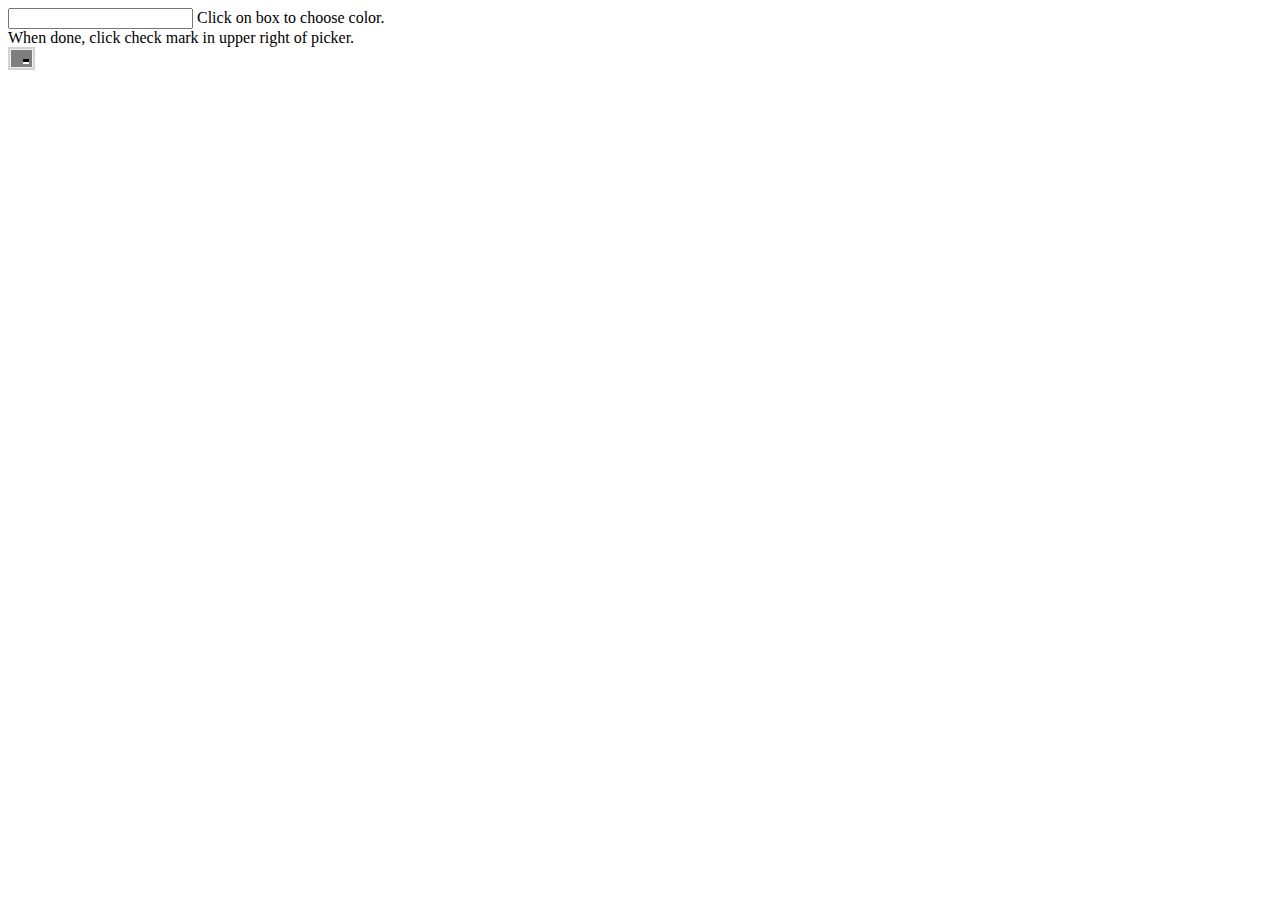
<file: Demo/index.html>
<!doctype html>
<html>
<head>
	<title>ColorRoller</title>
	<!--<script type="text/javascript" src="http://ajax.googleapis.com/ajax/libs/mootools/1.2.4/mootools-yui-compressed.js"></script>-->
	<script type="text/javascript" src="../Archive/mootools-1.2.4-core-yc.js"></script>
	<script type="text/javascript" src="../Color.js/Color.js"></script>
	<script type="text/javascript" src="../Source/ColorRoller.js"></script>
	<link 	type="text/css" rel="stylesheet" href="../Source/Assets/ColorRoller.css">
	<script type="text/javascript">
		window.addEvent('load', function init(){
			var CRImages = "../Source/Assets/";
			var picker = new ColorRoller({
				onComplete:function(color){
					$('colors').set('value', color);
				}
			});
			picker.injectAfter('colors');
		});	
	</script>
</head>
<body>
<input id="colors">
Click on box to choose color.<br>
When done, click check mark in upper right of picker.<br>

</body>
</html>
</file>
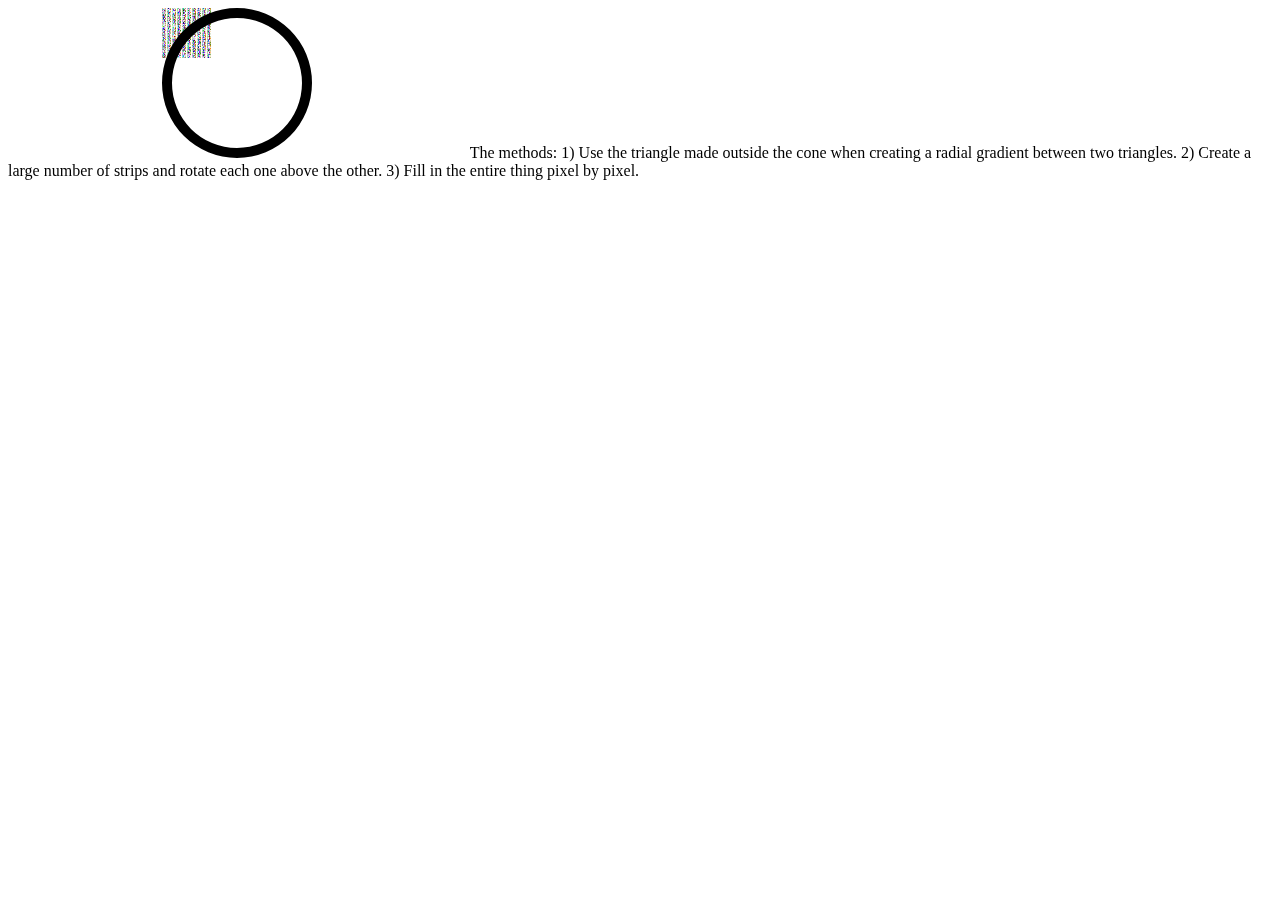
<file: Demo/canvas.htm>
<!doctype>
<html>
<head>
<title></title>
</head>
<body>
<canvas height="150" width="150" id="tutorial"></canvas>
<canvas height="150" width="150" id="canvas"></canvas>
<canvas height="150" width="150" id="c2"></canvas>
<script>
function draw(){  
	var canvas = document.getElementById('tutorial');  
	if (canvas.getContext){ 
		var ctx = canvas.getContext('2d');  

ctx.beginPath();  
ctx.moveTo(25,25);  
ctx.lineTo(100,25);
ctx.lineTo(100,100);   
ctx.lineTo(25,100);  
ctx.closePath(); 

var lingrad = ctx.createLinearGradient(75,25,25,75);  
lingrad.addColorStop(0, '#00ABEB');  
lingrad.addColorStop(1, '#fff'); 

//var radialgradient = ctx.createRadialGradient(25,25,0,75,75,25);
var radialgradient = ctx.createRadialGradient(25,25,50,75,75,10);
radialgradient.addColorStop(0, '#00ABEB');
radialgradient.addColorStop(1, '#f00'); 
 
ctx.fillStyle = radialgradient;//lingrad; 
//ctx.fill();
ctx.fillRect(25,25,75,75);

//ctx.stroke(); 

//ctx.beginPath();  
//ctx.moveTo(25,25);  
//ctx.lineTo(105,25);  
//ctx.lineTo(25,105); 
//ctx.lineTo(45,125);  
//ctx.closePath(); 
//ctx.stroke();  
// 	
	}  
} 

function draw3(){  
	var canvas = document.getElementById('tutorial');  
	if (!canvas.getContext) return; 
	
	var ctx = canvas.getContext('2d');  
	var rg = ctx.createRadialGradient(0,100,20,5,5,1);
	rg.addColorStop(0, 'brown');
	rg.addColorStop(0, 'blue');
	rg.addColorStop(1, 'red');
	rg.addColorStop(1, 'yellow');
	ctx.fillStyle = rg;
	//ctx.fill();
	ctx.fillRect(0,0,200,200); 
} 

function draw2() {
  var ctx = document.getElementById('canvas').getContext('2d');

  // Create gradients
  var radgrad = ctx.createRadialGradient(45,45,10,125,50,30);
  radgrad.addColorStop(0, '#f00');
  radgrad.addColorStop(1, '#00f');
  radgrad.addColorStop(1, 'rgba(1,159,98,0)');
  
  var radgrad2 = ctx.createRadialGradient(105,105,20,112,120,50); // smallX, smallY, smallRadius, LargeX)
  radgrad2.addColorStop(0, '#FF5F98');
  radgrad2.addColorStop(0.75, '#FF0188');
  radgrad2.addColorStop(1, 'rgba(255,1,136,0)');

  var radgrad3 = ctx.createRadialGradient(95,15,15,102,20,40);
  radgrad3.addColorStop(0, '#00C9FF');
  radgrad3.addColorStop(0.8, '#00B5E2');
  radgrad3.addColorStop(1, 'rgba(0,201,255,0)');

  var radgrad4 = ctx.createRadialGradient(0,150,50,0,140,90);
  radgrad4.addColorStop(0, '#F4F201');
  radgrad4.addColorStop(0.8, '#E4C700');
  radgrad4.addColorStop(1, 'rgba(228,199,0,0)');
  
  // draw shapes
  ctx.fillStyle = radgrad4;
  //ctx.fill();
  ctx.fillRect(0,0,150,150);

  ctx.fillStyle = radgrad3;
  ctx.fillRect(0,0,150,150);
  ctx.fillStyle = radgrad2;
  ctx.fillRect(0,0,150,150);
  ctx.fillStyle = radgrad;
  ctx.fillRect(0,0,150,150);
  
}

function draw5() {  
	var ctx = document.getElementById('canvas').getContext('2d');  
	ctx.lineWidth = 10;  
  
	ctx.lineJoin = 'miter';  
	ctx.beginPath(); 
	ctx.moveTo(10,10);
	//*
	var grad1 = ctx.createLinearGradient(10,10,50,50);  
	grad1.addColorStop(0, 'red');  
	grad1.addColorStop(1, 'yellow'); 
	
	//ctx.lineTo(10,10);
	ctx.lineTo(50,50);  
	ctx.strokeStyle = grad1;  
	ctx.stroke();
	//*/
	//*
	//ctx.moveTo(50,50);
	var grad2 = ctx.createLinearGradient(50,50,100,10);  
	grad2.addColorStop(0, 'green');  
	grad2.addColorStop(1, 'blue'); 
	
	ctx.strokeStyle = grad2; 
	ctx.lineTo(100,10);  
	//ctx.lineTo(150,50);  
	ctx.stroke();
	//*/
	ctx.strokeStyle = lingrad3;   
} 
//draw3();
//draw5();
function op6(){
	var context = document.getElementById('canvas').getContext('2d');  
	// Create an ImageData object.
	
}
function op7(){
	var ctx = document.getElementById('canvas').getContext('2d'),
	r = 75; 
	/*
	ctx.beginPath();  
	ctx.moveTo(25,25);  
	ctx.lineTo(105,25);  
	ctx.lineTo(25,105);  
	ctx.fill();
	*/
	var imgd = ctx.createImageData(50,50);
	var pix = imgd.data;

	// Loop over each pixel and set a transparent red.
	for (var i = 0; n = pix.length, i < n; i += 1) {
	  pix[i++] = Math.random() * 255; // red channel
	  pix[i++] = Math.random() * 255; // red channel
	  pix[i++] = Math.random() * 255; // red channel
	  pix[i++] = 127; // alpha channel
	}

	// Draw the ImageData object at the given (x,y) coordinates.
	ctx.putImageData(imgd, 0,0);
	/*
	var radgrad3 = ctx.createRadialGradient(95,15,15,102,20,40);
	radgrad3.addColorStop(0, '#00C9FF');
	radgrad3.addColorStop(0.8, '#00B5E2');
	radgrad3.addColorStop(1, 'rgba(0,201,255,0)');
	ctx.fillStyle = radgrad3;
	ctx.fillRect(0,0,150,150);
	*/
	//ctx.globalCompositeOperation = 'destination-in';
	ctx.beginPath();
	ctx.arc(r,r,r,6.2830,0,true);
	ctx.arc(r,r,65,0.001,0,false);
	ctx.closePath();
	//ctx.stroke();	
	
	//	
	//ctx.arc(r,r,r,0,6.3,true);
	ctx.fill();
	
}
op7();

function o3(length){
	var y = 0
		, x = -1
		, r = length / 2
		, context = document.getElementById('c2').getContext('2d')
		, imgd = context.createImageData(length,length)
		, pix = imgd.data;
		length -= 1;

	for (var d = 0; d < pix.length; d+=4){
		
		if (++x > length){
			x = 0;
			++y;
		}
		
		var hue = Math.atan2(x - r, r - y) * 0.95492965855137201461330258023509;
		if (hue < 0) hue += 6;
		
		var f = Math.floor(hue),
			map = [0, Math.round(255 * (f % 2 ? 1 + f - hue : hue - f)), 255],
			ind = ['210','201','021','012','102','120'][f];
		
		for (var m = 0; m < 3; m++)	pix[d + +ind[m]] = map[m];
		pix[d + 3] = 255;
	}
	console.log(pix)
	context.putImageData(imgd, 0,0);
	context.globalCompositeOperation = 'destination-in';
	context.arc(r,r,r,7,0,true);
	context.fill();	
}


</script>

The methods:
1) Use the triangle made outside the cone when creating a radial gradient between two triangles.
2) Create a large number of strips and rotate each one above the other.
3) Fill in the entire thing pixel by pixel. 
</body>

</html>
</file>
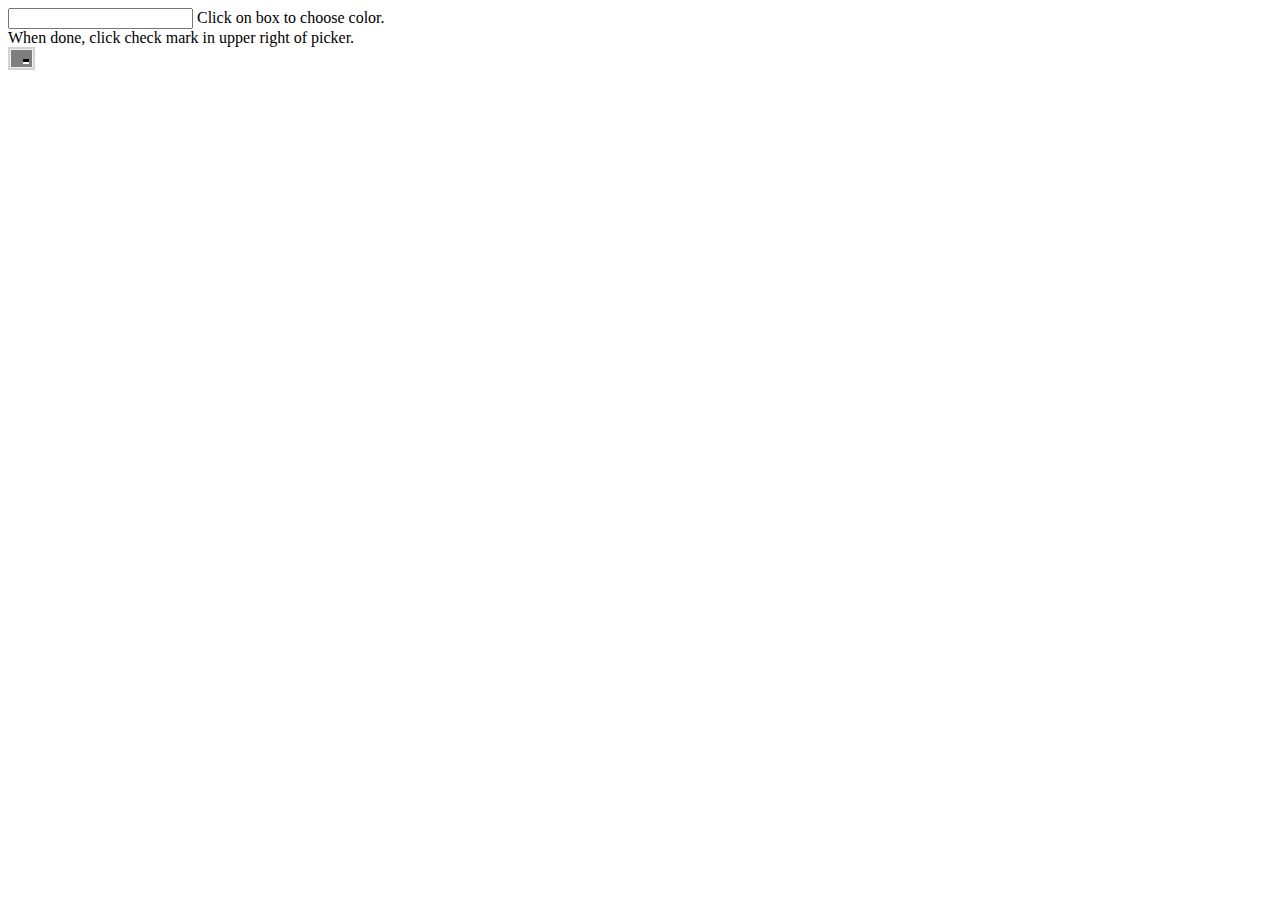
<file: Demo/DemoCompiled.html>
<!doctype html>
<html>
<head>
	<title>ColorRoller</title>
	<!--<script type="text/javascript" src="http://ajax.googleapis.com/ajax/libs/mootools/1.2.4/mootools-yui-compressed.js"></script>-->
	<script type="text/javascript" src="../Archive/mootools-1.2.4-core-yc.js"></script>
	<script type="text/javascript" src="../Compiled/ColorRoller.js"></script>
	<link 	type="text/css" rel="stylesheet" href="../Source/Assets/ColorRoller.css">
	<script type="text/javascript">
		window.addEvent('load', function init(){
			var CRImages = "../Source/Assets/";
			var picker = new ColorRoller({
				onComplete:function(color){
					$('colors').set('value', color);
				}
			});
			picker.injectAfter('colors');
		});	
	</script>
</head>
<body>
<input id="colors">
Click on box to choose color.<br>
When done, click check mark in upper right of picker.<br>

</body>
</html>
</file>
<file: Source/Assets/ColorRoller.css>
/* To change the display effect, modify the closed and opened state. */
.crClosed {
	height:0;
}
.crOpen {
	height:152px;
}
.crColorRoller{
	display:inline-block;
	vertical-align:top;
	min-width:22px;
	position:relative;
}

/* 
* Icon graphic.  
* The size is set in .crIcon0, or can be modified dynamically:
*	new CollorRoller().getFirst().setSize({my:size}).inject('myLocation'); 
*/
.crIcon{
	padding: 1px;
	position:absolute;
	top:0;
	left:0;
	background-color: #f0f0f0;
	border:2px #d3d3d3 solid;
	display:inline-block;
	vertical-align:top;
	-moz-border-radius:3px;
	cursor:pointer;
}
.crIcon0{
	height:11px;
	width:15px;
	background-color:#f00;
	border: 3px solid rgba(127,127,127,.3);
	-moz-border-radius:3px;
}
.crIcon1{
	width:6px;
	height:5px;
	bottom:0;
	right:0;
	position:absolute;
	margin:1px;
	overflow:hidden;
	-moz-border-radius:2px;
	border:3px solid rgba(127,127,127,.3);
	xpointer-events:none;
}
.crIcon2{
	width:6px;
	height:6px;
	bottom:-1px;
	right:-3px;
	position:absolute;
	-moz-transform: rotate(45deg);
	border:3px solid white;
	background-color:#000;
}

/* Parent Styles */
.crFrame{
	overflow:hidden;
	position:absolute;
	top:22px;
	left:0;
}
.crColorPicker{
	width:300px;
	height:150px;
	overflow:hidden;
	background-color:silver;
	position:relative;
	border: solid 1px grey;
	-moz-border-radius:5px; /* Firefox 3.5+ */
	-webkit-border-radius:5px; /*Webkit 3.0+ */
	-ms-border-radius:5px; /* IE9+ (cruel joke) */
	border-radius:5px; /* Opera 10.50+ */
}
.crColorPicker  span{
	display:inline-block;
}
.crBox, .crBar, .crNums, .crBot{
	float:left;
	position:relative;
	margin:5px 5px 0;	
	/* Would love to use column-count, but no IE support */
}


/* Head */
.crHead{
	height:10px;
	background-image: -moz-linear-gradient(top, white, silver);
	background-image: -webkit-gradient(linear, center top, center bottom, from(white), to(silver));
	filter: progid:DXImageTransform.Microsoft.gradient(startColorstr=#FFFFFFFF, endColorstr='silver');
	-ms-filter:progid:DXImageTransform.Microsoft.gradient(startColorstr=#FFFFFFFF, endColorstr='silver');
	border-radius:5px;
	-moz-border-radius:5px;
	-webkit-border-radius:5px;
}
.crCancel{
	-moz-border-radius:50%;
	-webkit-border-radius:5px;
	background-color:#E99999;
	cursor:pointer;
	width:18px;
	height:18px;
	right:3px;
	top:2px;
	position:absolute;
	text-align:center;
	background-image:-moz-linear-gradient(top,#FBB1B1,#A53232 49%,#901515 51%, #CC4B4B);
	background-image:-webkit-gradient(linear, center top, center bottom, from(#FBB1B1), color-stop(0.49, #A53232), color-stop(0.51, #901515), to(#CC4B4B));
}
.crX{
	-moz-transform:rotate(45deg);
	-webkit-transform:rotate(45deg);
	font:bold 25px Helvetica;
	color:white;
	text-shadow: #000 0 1px;
	margin-left:1px;
	margin-top:-7px;
}

/* Box */
.crBox {
	cursor:crosshair;
	width:100px;
	height:100px;
}
.crBoxSel{
	position:absolute;
	width:1px;
	height:1px;
}
.crBoxSel div{
	position:absolute;
	top:-3px;
	left:-3px;
	height:6px;
	width:6px;
	overflow:hidden;
	border:1px solid #000;
	xborder-width:13px;
	xoutline: 1px solid #fff;
	-moz-outline-radius:50%;
	-moz-border-radius:50%;
	-webkit-gradient(type, inner_center, inner_radius, outer_center, outer_radius, / stop...)
	x-webkit-border-image:-webkit-gradient(radial, 50% 0%, 50% 100%, from(red), to(blue)) 0 4 0 0 repeat repeat;
	x: -webkit-gradient(linear, center top, center bottom, from(white), to(black));
	-webkit-border-radius:3px;
	
	/* The same effect can be done using:
	*	border:2px solid #fff;
	*	-moz-border-top-colors: #000 #fff; etc.
	*/
}
.crL0, .crL1, .crL2, .crShape, .crShade{
	width:100%;
	xheight:100%;
	height:100px;
	position:absolute;
	top:0;
	left:0;
	border:0;
}

.crRound, .crRound .crL2, .crRound .crL0{
	-moz-border-radius:50%;
	-webkit-border-radius:50px; 
	border-radius:50%;
}

/* Bar */
.crBar{
	cursor:n-resize;
	width:20px;
	height:100px;
}
.crBar div.crBarSel{
	position:absolute;
	left:-1px;
	margin-top:-2px;
	top:50%;
	height:5px;
	width:100%;
	background-color:#fff;
	border:1px solid black;
	overflow:hidden;
}
.bar0{
	background-image: -moz-linear-gradient(top, #f00,#f0f,#00f,#0ff,#0f0,#ff0,#f00);
	background-image: -webkit-gradient(linear, center bottom, center top, from(#f00), color-stop(0.166, #ff0),color-stop(0.333, #0f0),color-stop(0.5, #0ff),color-stop(0.666, #00f),color-stop(0.833, #f0f), to(#f00) );
}
.bar1{
	background-image: -moz-linear-gradient(top, white, black);
	background-image: -webkit-gradient(linear, center top, center bottom, from(white), to(black));
	filter: progid:DXImageTransform.Microsoft.gradient(startColorstr=#FFFFFFFF, endColorstr=#FF000000);
	-ms-filter:progid:DXImageTransform.Microsoft.gradient(startColorstr=#FFFFFFFF, endColorstr=#FF000000);
}

/* Nums */
.crNums{
	width:145px;
}
.crNums select{
	width:63px;
	height:18px;
	padding:0;
	font:12px Tahoma;
	color:black;
	border:1px solid #E2E5E9;
	background-image: -moz-linear-gradient(top, #eee, #C9CED6, #ccc, #CACED6);
	-moz-border-radius:3px;
	-webkit-border-radius:3px;
	border-radius:3px;
	margin:0 3px 3px;
	background-color:#eee
}
.crNums option{
	background-color:#fff;
}
.crD span.crHex{
	width:30px;
}
.crD input.crIHex{
	width:70px;
}
.crD input{
	width:25px;
	background-color:transparent;
	border:1px solid grey;
	font-family:Arial,Helvetica,sans-serif;
	font-size:10px;
	height:11px;
	color:#778398;
}
span.crD, .crApply{
	width:50px;
	height:15px;
	overflow:hidden;
	padding:2px 6px;
	font:12px Tahoma;
	color:black;
	border:1px solid #E2E5E9;
	vertical-align:top;
	xbackground-image: -moz-linear-gradient(top, white, #CACED6);
	background-image: -moz-linear-gradient(top, #eee, #C9CED6, #ccc, #CACED6);
	background-image: -webkit-gradient(linear, center top, center bottom, from(#eee), color-stop(0.33, #C9CED6), color-stop(0.66, #ccc), to(#CACED6));
	filter: progid:DXImageTransform.Microsoft.gradient(startColorstr=#FFFFFFFF, endColorstr='silver');
	-ms-filter:progid:DXImageTransform.Microsoft.gradient(startColorstr=#FFFFFFFF, endColorstr='silver');
	border-radius:3px;
	-moz-border-radius:3px;
	-webkit-border-radius:3px;
	margin:2px 3px 3px;
}
span.crD span{
	text-shadow: #fff 0 1px;
	width:15px;
	vertical-align:baseline;
}

/* Bottom */
.crBot{
	width:100%;
	height:30px;
	xmargin:0 5px;
}
.crBot .crD{
	width:115px;
	margin:0;

}
.crView{
	width:58px;
	height:16px;
	border:2px solid black;
	outline:1px solid white;
	vertical-align:middle;
	margin-left:15px;
}
.crBot .crD.crApply {
	width:50px; vertical-align:middle; margin: 0 5px; cursor:pointer;
}


/* Gradients */
v\:*{behavior: url(#default#VML); antialias: false;}

v:line{width:3px;}
.gecko .crL03,
.gecko .crL02W{ background-image:-moz-linear-gradient(left, #000, #fff); }
.gecko .crL01{	background-image: -moz-linear-gradient(left, #f00,#ff0,#0f0,#0ff,#00f,#f0f,#f00); }
.gecko .crL00{	background-color: transparent !important; }

.crL12L{
	background-image:
		-webkit-gradient(linear, left center, right center, from(#000), color-stop(0.5,transparent), to(#fff)), 
		-webkit-gradient(linear, center bottom, center top, from(grey), to(transparent));
	background-image:
		-moz-linear-gradient(left, #000, transparent, #fff), 
		-moz-linear-gradient(bottom, grey, transparent) !important;
	filter: progid:DXImageTransform.Microsoft.gradient(startColorstr=#00676767, endColorstr=#FF676767);
	-ms-filter: progid:DXImageTransform.Microsoft.gradient(startColorstr=#00676767, endColorstr=#FF676767);
}
.crL12L .crIE0{
	height:100%;
	width:50%;
	float:left;
	    filter: progid:DXImageTransform.Microsoft.gradient(startColorstr=#FF000000, endColorstr=#00000000, GradientType=1);
	-ms-filter: progid:DXImageTransform.Microsoft.gradient(startColorstr=#FF000000, endColorstr=#00000000, GradientType=1);
}
.crL12L .crIE1{
	height:100%;
	width:50%;
	float:right;
	    filter: progid:DXImageTransform.Microsoft.gradient(startColorstr=#00FFFFFF, endColorstr=#FFFFFFFF, GradientType=1);
	-ms-filter: progid:DXImageTransform.Microsoft.gradient(startColorstr=#00FFFFFF, endColorstr=#FFFFFFFF, GradientType=1);
}
.crL12B{
	background-image:
		-webkit-gradient(linear, left center, right center, from(#000), to(transparent)), 
		-webkit-gradient(linear, center bottom, center top, from(#fff), to(transparent)); 
	background-image:
		-moz-linear-gradient(left, #000, transparent), 
		-moz-linear-gradient(bottom, white, transparent) !important;
	filter: 
		progid:DXImageTransform.Microsoft.gradient(startColorstr=#00FFFFFF, endColorstr=#FFFFFFFF)
		progid:DXImageTransform.Microsoft.gradient(startColorstr=#FF000000, endColorstr=#00000000, GradientType=1);
	-ms-filter:
		progid:DXImageTransform.Microsoft.gradient(startColorstr=#00FFFFFF, endColorstr=#FFFFFFFF)
		progid:DXImageTransform.Microsoft.gradient(startColorstr=#FF000000, endColorstr=#00000000, GradientType=1);
}
.crL12W, .crL13{ 
	background-image:-webkit-gradient(linear, left center, right center, from(#000), to(#fff));
	-webkit-mask-image: -webkit-gradient(linear, center top, center bottom, from(rgba(0,0,0,0)), to(rgba(0,0,0,1)));
	filter:
		progid:DXImageTransform.Microsoft.gradient(startColorstr=#FF000000, endColorstr=#FFFFFFFF, GradientType=1)
		progid:DXImageTransform.Microsoft.Alpha(Opacity=0, FinishOpacity=100, Style=1, StartX=50,  FinishX=50, StartY=0, FinishY=100);
	-ms-filter:
		progid:DXImageTransform.Microsoft.gradient(startColorstr=#FF000000, endColorstr=#FFFFFFFF, GradientType=1)
		progid:DXImageTransform.Microsoft.Alpha(Opacity=0, FinishOpacity=100, Style=1, StartX=50,  FinishX=50, StartY=0, FinishY=100);
}
.crL10{
	background-image: -webkit-canvas(circle);
	-webkit-mask-image: -webkit-gradient(radial, center center, 0, center center, 50, from(rgba(0,0,0,0)), to(rgba(0,0,0,1)) );
	filter:progid:DXImageTransform.Microsoft.Alpha(Opacity=0, FinishOpacity=100, Style=2, StartX=0,  FinishX=100, StartY=0, FinishY=100);
	-ms-filter:progid:DXImageTransform.Microsoft.Alpha(Opacity=0, FinishOpacity=100, Style=2, StartX=0,  FinishX=100, StartY=0, FinishY=100);
}
.crL11{
	height:100px;
	overflow:hidden;
	background-image: -webkit-gradient(linear, left center, right center, from(#f00), color-stop(0.166, #ff0),color-stop(0.333, #0f0),color-stop(0.5, #0ff),color-stop(0.666, #00f),color-stop(0.833, #f0f), to(#f00) );
	-webkit-mask-image: -webkit-gradient(linear, center top, center bottom, from(rgba(0,0,0,1)), to(rgba(0,0,0,0)));
	filter: progid:DXImageTransform.Microsoft.Alpha(Opacity=0, FinishOpacity=100, Style=1, StartX=50,  FinishX=50, StartY=100, FinishY=0);
}
.crL11 div{
	height:100px;
	width:17px;
	float:left;
}
.crL11 div.crIE0{
	width:16px;
	filter: progid:DXImageTransform.Microsoft.gradient(startColorstr=#FFFF0000, endColorstr=#FFFFFF00, GradientType=1);
	-ms-filter: progid:DXImageTransform.Microsoft.gradient(startColorstr=#FFFF0000, endColorstr=#FFFFFF00, GradientType=1);
}
.crL11 div.crIE1{
	float:left;
	width:17px;
	filter: progid:DXImageTransform.Microsoft.gradient(startColorstr=#FFFFFF00, endColorstr=#FF00FF00, GradientType=1);
	-ms-filter: progid:DXImageTransform.Microsoft.gradient(startColorstr=#FFFFFF00, endColorstr=#FF00FF00, GradientType=1);
}
.crL11 div.crIE2{
	filter: progid:DXImageTransform.Microsoft.gradient(startColorstr=#FF00FF00, endColorstr=#FF00FFFF, GradientType=1);
	-ms-filter:progid:DXImageTransform.Microsoft.gradient(startColorstr=#FF00FF00, endColorstr=#FF00FFFF, GradientType=1);
}
.crL11 div.crIE3{
	filter: progid:DXImageTransform.Microsoft.gradient(startColorstr=#FF00FFFF, endColorstr=#FF0000FF, GradientType=1);
	-ms-filter: progid:DXImageTransform.Microsoft.gradient(startColorstr=#FF00FFFF, endColorstr=#FF0000FF, GradientType=1);
}
.crL11 div.crIE4{
	filter: progid:DXImageTransform.Microsoft.gradient(startColorstr=#FF0000FF, endColorstr=#FFFF00FF, GradientType=1);
	-ms-filter: progid:DXImageTransform.Microsoft.gradient(startColorstr=#FF0000FF, endColorstr=#FFFF00FF, GradientType=1);
}
.crL11 div.crIE5{
	width:16%;
	filter: progid:DXImageTransform.Microsoft.gradient(startColorstr=#FFFF00FF, endColorstr=#FFFF0000, GradientType=1);
	-ms-filter:progid:DXImageTransform.Microsoft.gradient(startColorstr=#FFFF00FF, endColorstr=#FFFF0000, GradientType=1);
}

.crBar div{
	height:17px;
	width:100%;
}
.crBar div.crIE6, .crBar div.crIE11{
	height:16px;
}
.bar0 div.crIE6{
	filter: progid:DXImageTransform.Microsoft.gradient(startColorstr=#FFFF0000, endColorstr=#FFFFFF00);
	-ms-filter: progid:DXImageTransform.Microsoft.gradient(startColorstr=#FFFF0000, endColorstr=#FFFFFF00);
}
.bar0 div.crIE7{
	filter: progid:DXImageTransform.Microsoft.gradient(startColorstr=#FFFFFF00, endColorstr=#FF00FF00);
	-ms-filter: progid:DXImageTransform.Microsoft.gradient(startColorstr=#FFFFFF00, endColorstr=#FF00FF00);
}
.bar0 div.crIE8{
	filter: progid:DXImageTransform.Microsoft.gradient(startColorstr=#FF00FF00, endColorstr=#FF00FFFF);
	-ms-filter:progid:DXImageTransform.Microsoft.gradient(startColorstr=#FF00FF00, endColorstr=#FF00FFFF);
}
.bar0 div.crIE9{
	filter: progid:DXImageTransform.Microsoft.gradient(startColorstr=#FF00FFFF, endColorstr=#FF0000FF);
	-ms-filter: progid:DXImageTransform.Microsoft.gradient(startColorstr=#FF00FFFF, endColorstr=#FF0000FF);
}
.bar0 div.crIE10{
	filter: progid:DXImageTransform.Microsoft.gradient(startColorstr=#FF0000FF, endColorstr=#FFFF00FF);
	-ms-filter: progid:DXImageTransform.Microsoft.gradient(startColorstr=#FF0000FF, endColorstr=#FFFF00FF);
}
.bar0 div.crIE11{
	filter: progid:DXImageTransform.Microsoft.gradient(startColorstr=#FFFF00FF, endColorstr=#FFFF0000);
	-ms-filter:progid:DXImageTransform.Microsoft.gradient(startColorstr=#FFFF00FF, endColorstr=#FFFF0000);
}

.crL1 .crCircle{
	display:none;
}
div.crL10 div.crCircle{
	display:block;
	height:100px;
}
/* Triangle */
.crShape3{ 
	border-color: transparent silver;
	border-width:0 50px 100px;
	line-height:0;
	height:0px;
	width:0px;
	
	/* IE6 fix, method #1*/
	border-style:dashed solid;
	
	/* Method 2:
	border-style:solid;
	_border-bottom-color:#BAD1E6;
	filter:Chroma(Color = #BAD1E6);
	
	Both methods show the triangle. Neither returns control to the user agent. :(
	*/
}
/* IE Oval */

.crShape0 {
	overflow:hidden;
}
div.crShape0 v\:group{
	position:relative;
	left:-22px; 
	top:-22px; 
} 
.crShape1 v\:group, .crShape2 v\:group, .crShape3 v\:group{
	display:none;
}


/* Triangle picker. Buggy in IE6 
.crTriangle div{
	position:absolute;
	border-bottom:100px dotted transparent;
	width:0;
	height:0;
	bottom:0;
	right:0;
}
.crTriangle .crTri1{
	left:0;
	border-left:50px solid silver;
}
.crTriangle .crTri2{
	right:0;
	border-right:50px solid silver;
}
*/
</file>
